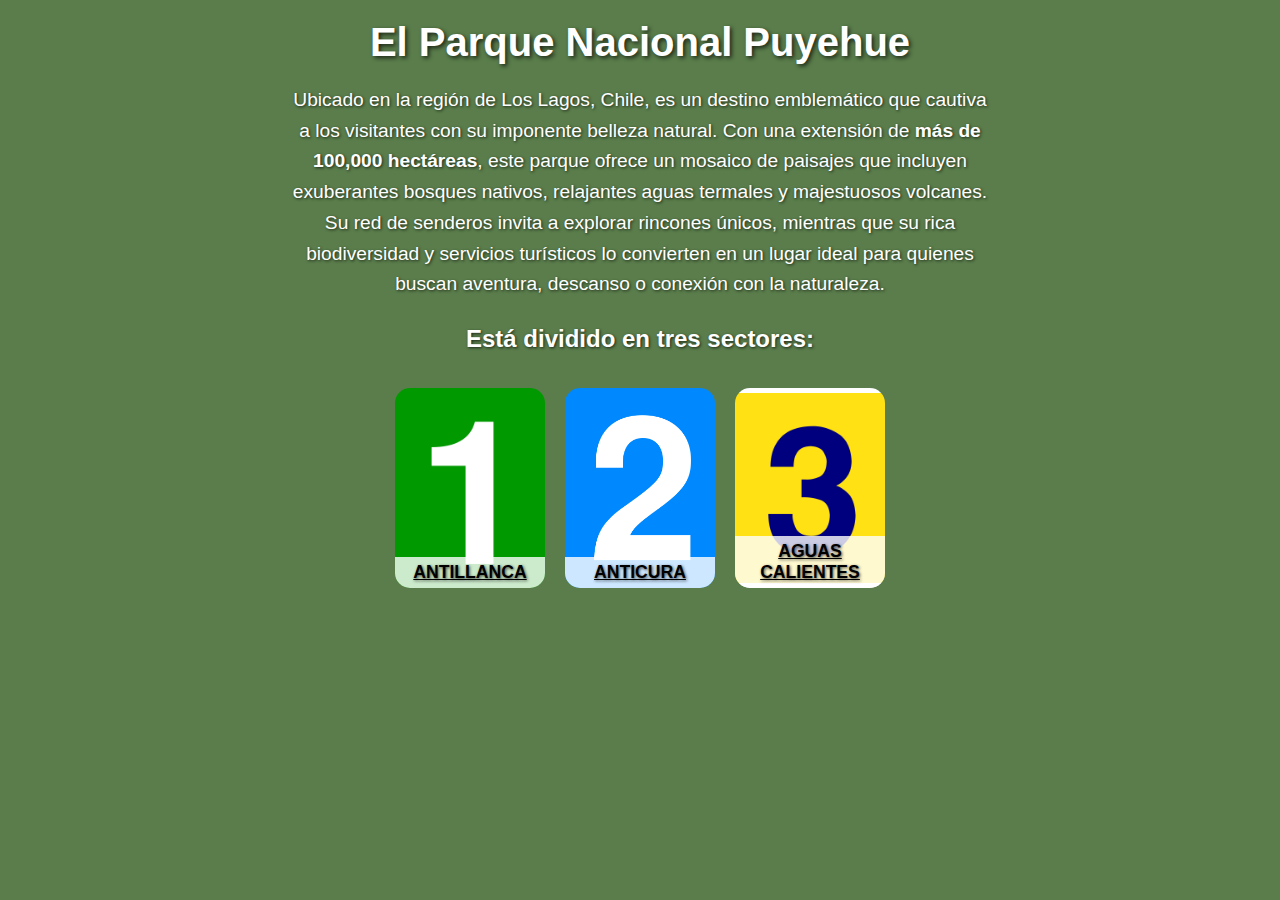
<file: introduccion.html>
<!DOCTYPE html>
<html lang="es">
<head>
    <meta charset="UTF-8">
    <meta name="viewport" content="width=device-width, initial-scale=1.0">
    <title>Introducción</title>
    <link rel="stylesheet" href="assets/styles/style.css">
</head>
<body class="intro-page">
    <section class="intro">
        <div class="content">
            <h1>El Parque Nacional Puyehue</h1>
            <p>
                Ubicado en la región de Los Lagos, Chile, es un destino emblemático que cautiva a los visitantes con su imponente belleza natural. Con una extensión de <strong>más de 100,000 hectáreas</strong>, este parque ofrece un mosaico de paisajes que incluyen exuberantes bosques nativos, relajantes aguas termales y majestuosos volcanes. Su red de senderos invita a explorar rincones únicos, mientras que su rica biodiversidad y servicios turísticos lo convierten en un lugar ideal para quienes buscan aventura, descanso o conexión con la naturaleza.
            </p>
            <p class="highlight">Está dividido en tres sectores:</p>
        </div>
        <div class="sectors">
            <!-- Sector Antillanca -->
            <a href="antillanca.html" class="sector antillanca">
                <p>ANTILLANCA</p>
            </a>

            <!-- Sector Anticura -->
            <a href="anticura.html" class="sector anticura">
                <p>ANTICURA</p>
            </a>

            <!-- Sector Aguas Calientes -->
            <a href="aguas-calientes.html" class="sector aguas-calientes">
                <p>AGUAS CALIENTES</p>
            </a>
        </div>
    </section>
</body>
</html>
</file>
<file: assets/styles/style.css>
/* Estilos generales */
body {
    margin: 0;
    padding: 0;
    font-family: 'Arial', sans-serif;
    color: white;
}

/* Hero Section */
.hero {
    position: relative;
    height: 100vh;
    background: url('../images/1.png') no-repeat center center/cover;
}

.overlay {
    position: absolute;
    top: 0;
    left: 0;
    width: 100%;
    height: 100%;
    background-color: rgba(0, 0, 0, 0.5); /* Oscurecer la imagen */
    display: flex;
    flex-direction: column;
    justify-content: center;
    align-items: center;
    text-align: center;
}

h1 {
    font-size: 3em;
    font-weight: bold;
    margin: 0;
    text-shadow: 2px 2px 4px rgba(0, 0, 0, 0.7);
}

p {
    font-size: 1.5em;
    margin: 10px 0 20px;
    text-shadow: 1px 1px 3px rgba(0, 0, 0, 0.7);
}

button {
    background-color: white;
    color: black;
    border: none;
    padding: 15px 30px;
    font-size: 1.2em;
    font-weight: bold;
    border-radius: 30px;
    cursor: pointer;
    transition: all 0.3s ease-in-out;
} 

/* Estilos de Introducción */
body.intro-page {
    font-family: 'Arial', sans-serif;
    margin: 0;
    padding: 0;
    color: white;
    background-color: #5a7d4b; /* Verde del fondo */
}

.intro {
    padding: 20px;
    text-align: center;
}

.intro .content h1 {
    font-size: 2.5em;
    margin-bottom: 20px;
}

.intro .content p {
    font-size: 1.2em;
    line-height: 1.6;
    margin: 10px auto;
    max-width: 700px;
}

.intro .content .highlight {
    font-size: 1.5em;
    font-weight: bold;
    margin-top: 20px;
}
.sectors {
    display: flex;
    justify-content: center;
    gap: 20px;
    margin-top: 30px;
}

.sector {
    text-align: center;
    color: #000;
    width: 150px;
    height: 200px;
    border-radius: 15px;
    overflow: hidden;
    background-size: cover;
    background-position: center;
    display: flex;
    justify-content: center;
    align-items: flex-end;
}

.sector p {
    background: rgba(255, 255, 255, 0.8);
    width: 100%;
    text-align: center;
    padding: 5px;
    font-size: 1.1em;
    font-weight: bold;
    margin: 0;
}

.antillanca {
    background-image: url('../images/antillanca.png'); 
}

.anticura {
    background-image: url('../images/anticura.png'); 
}

.aguas-calientes {
    background-image: url('../images/aguas-calientes.png'); 
}

/* Estilo de la página de Opciones */
body.options-page3 {
    text-align: center;
    background-color: #5a7d4b; /* Fondo verde */
    color: white;
    padding: 20px;
}

.options-page h1 {
    font-size: 2.5em;
    margin-bottom: 10px;
}

.options-page h2 {
    font-size: 1.5em;
    margin-bottom: 30px;
}

.options-grid {
    display: flex;
    justify-content: center;
    gap: 20px;
    flex-wrap: wrap;
}

.option-card {
    text-decoration: none;
    color: inherit;
    background: #f4f4f4; /* Fondo claro para la tarjeta */
    border-radius: 10px;
    overflow: hidden;
    width: 300px;
    box-shadow: 0 4px 6px rgba(0, 0, 0, 0.2);
    transition: transform 0.2s, box-shadow 0.2s;
}

.option-card:hover {
    transform: translateY(-5px);
    box-shadow: 0 8px 12px rgba(0, 0, 0, 0.3);
}

.option-image {
    height: 200px;
    background-size: cover;
    background-position: center;
}

button {
    display: block;
    width: 100%;
    padding: 15px;
    background-color: black;
    color: white;
    font-size: 1em;
    border: none;
    cursor: pointer;
    text-transform: uppercase;
    transition: background 0.3s ease;
}

button:hover {
    background-color: #333;
}

/*Aguas Calientes, senderos*/
body.section-page3 {
    padding: 20px;
    text-align: center;
    background-color: #f4f4f4; /* Fondo gris claro */
    color: #333; /* Texto oscuro */
}

.section-page3 h1 {
    font-size: 2.5em;
    margin-bottom: 20px;
}

.trails-grid {
    display: grid;
    grid-template-columns: repeat(auto-fit, minmax(300px, 1fr));
    gap: 20px;
    margin-top: 20px;
    padding: 10px;
}

.trail {
    display: flex;
    flex-direction: column;
    text-decoration: none;
    color: #333;
    background: white;
    border-radius: 10px;
    overflow: hidden;
    box-shadow: 0 4px 6px rgba(0, 0, 0, 0.1);
    transition: transform 0.2s, box-shadow 0.2s;
}

.trail:hover {
    transform: translateY(-5px);
    box-shadow: 0 8px 12px rgba(0, 0, 0, 0.2);
}

.trail-image {
    width: 100%;
    height: 150px;
    background-size: cover;
    background-position: center;
}

.trail-info {
    padding: 15px;
    text-align: left;
}

.trail-info h2 {
    font-size: 1.2em;
    margin-bottom: 10px;
    font-weight: bold;
}

.trail-info p {
    font-size: 0.9em;
    margin: 5px 0;
}

/*Antillanca, senderos*/
body.section-page1 {
    padding: 20px;
    text-align: center;
    background-color: #f4f4f4; /* Fondo gris claro */
    color: #333; /* Texto oscuro */
}

.section-page1 h1 {
    font-size: 2.5em;
    margin-bottom: 20px;
}

.trails-grid {
    display: grid;
    grid-template-columns: repeat(auto-fit, minmax(300px, 1fr));
    gap: 20px;
    margin-top: 20px;
    padding: 10px;
}

.trail {
    display: flex;
    flex-direction: column;
    text-decoration: none;
    color: #333;
    background: white;
    border-radius: 10px;
    overflow: hidden;
    box-shadow: 0 4px 6px rgba(0, 0, 0, 0.1);
    transition: transform 0.2s, box-shadow 0.2s;
}

.trail:hover {
    transform: translateY(-5px);
    box-shadow: 0 8px 12px rgba(0, 0, 0, 0.2);
}

.trail-image {
    width: 100%;
    height: 150px;
    background-size: cover;
    background-position: center;
}

.trail-info {
    padding: 15px;
    text-align: left;
}

.trail-info h2 {
    font-size: 1.2em;
    margin-bottom: 10px;
    font-weight: bold;
}

.trail-info p {
    font-size: 0.9em;
    margin: 5px 0;
}

/*Antillanca, senderos*/
body.section-page2 {
    padding: 20px;
    text-align: center;
    background-color: #f4f4f4; /* Fondo gris claro */
    color: #333; /* Texto oscuro */
}

.section-page2 h1 {
    font-size: 2.5em;
    margin-bottom: 20px;
}

.trails-grid {
    display: grid;
    grid-template-columns: repeat(auto-fit, minmax(300px, 1fr));
    gap: 20px;
    margin-top: 20px;
    padding: 10px;
}

.trail {
    display: flex;
    flex-direction: column;
    text-decoration: none;
    color: #333;
    background: white;
    border-radius: 10px;
    overflow: hidden;
    box-shadow: 0 4px 6px rgba(0, 0, 0, 0.1);
    transition: transform 0.2s, box-shadow 0.2s;
}

.trail:hover {
    transform: translateY(-5px);
    box-shadow: 0 8px 12px rgba(0, 0, 0, 0.2);
}

.trail-image {
    width: 100%;
    height: 150px;
    background-size: cover;
    background-position: center;
}

.trail-info {
    padding: 15px;
    text-align: left;
}

.trail-info h2 {
    font-size: 1.2em;
    margin-bottom: 10px;
    font-weight: bold;
}

.trail-info p {
    font-size: 0.9em;
    margin: 5px 0;
}
</file>
